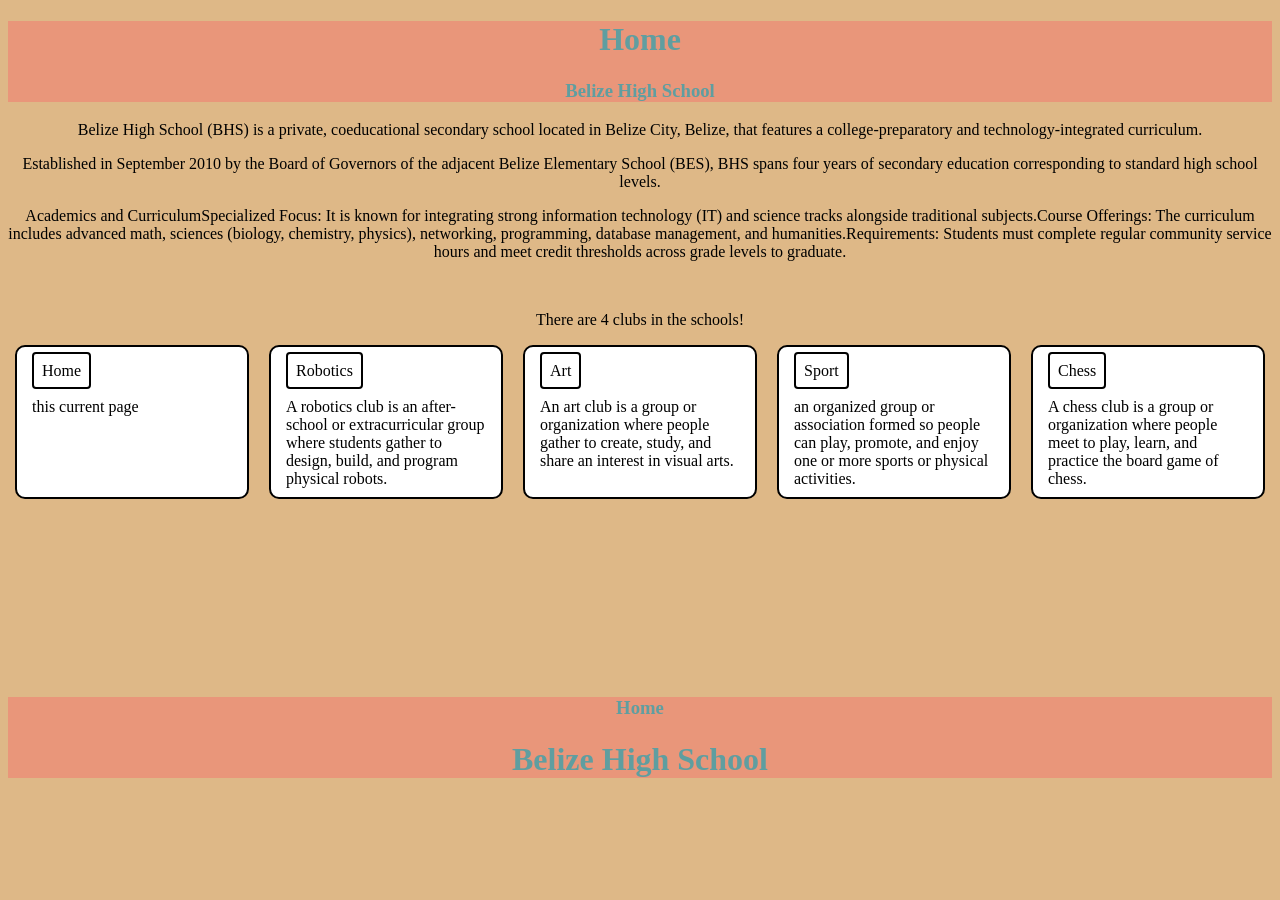
<file: index.html>
<!DOCTYPE html>
<html>
<head>
    <title>Home</title>
    <link rel="stylesheet" href="style.css">
</head>

<body>

<header>

    <h1>Home</h1>
    <h3>Belize High School</h3>
</header>
<p>Belize High School (BHS) is a private, coeducational secondary school located in Belize City, Belize, that features a college-preparatory and technology-integrated curriculum.</p>
<p>Established in September 2010 by the Board of Governors of the adjacent Belize Elementary School (BES), BHS spans four years of secondary education corresponding to standard high school levels.</p>
<p>Academics and CurriculumSpecialized Focus: It is known for integrating strong information technology (IT) and science tracks alongside traditional subjects.Course Offerings: The curriculum includes advanced math, sciences (biology, chemistry, physics), networking, programming, database management, and humanities.Requirements: Students must complete regular community service hours and meet credit thresholds across grade levels to graduate.</p>
<br>
<p>There are 4 clubs in the schools!</p>
<nav>
    <div class="group"> <!--the link to each webpage-->
        <div class="activity">
            <a href="index.html">Home</a>
            <br><br>
            <p3> this current page</p3>
        </div>
        <div class="activity">
            <a href="robotics.html">Robotics</a>
            <br><br>
            <p3>A robotics club is an after-school or extracurricular group where students gather to design, build, and program physical robots.</p3>
        </div>
        <div class="activity">
            <a href="art.html">Art</a>
            <br><br>
            <p3>An art club is a group or organization where people gather to create, study, and share an interest in visual arts.</p3>
        </div>
        <div class="activity">
            <a href="sport.html">Sport</a>
            <br><br>
            <p3>an organized group or association formed so people can play, promote, and enjoy one or more sports or physical activities.</p3>
        </div>
        <div class="activity">
            <a href="chess.html">Chess</a>
            <br><br>
            <p3>A chess club is a group or organization where people meet to play, learn, and practice the board game of chess.</p3>
        </div>
    </div>
</nav>

<br><br><br><br><br><br><br><br><br><br>
<footer>
    <h3>Home</h3>
    <h1>Belize High School</h1>
</footer>
</body>
</html>
</file>
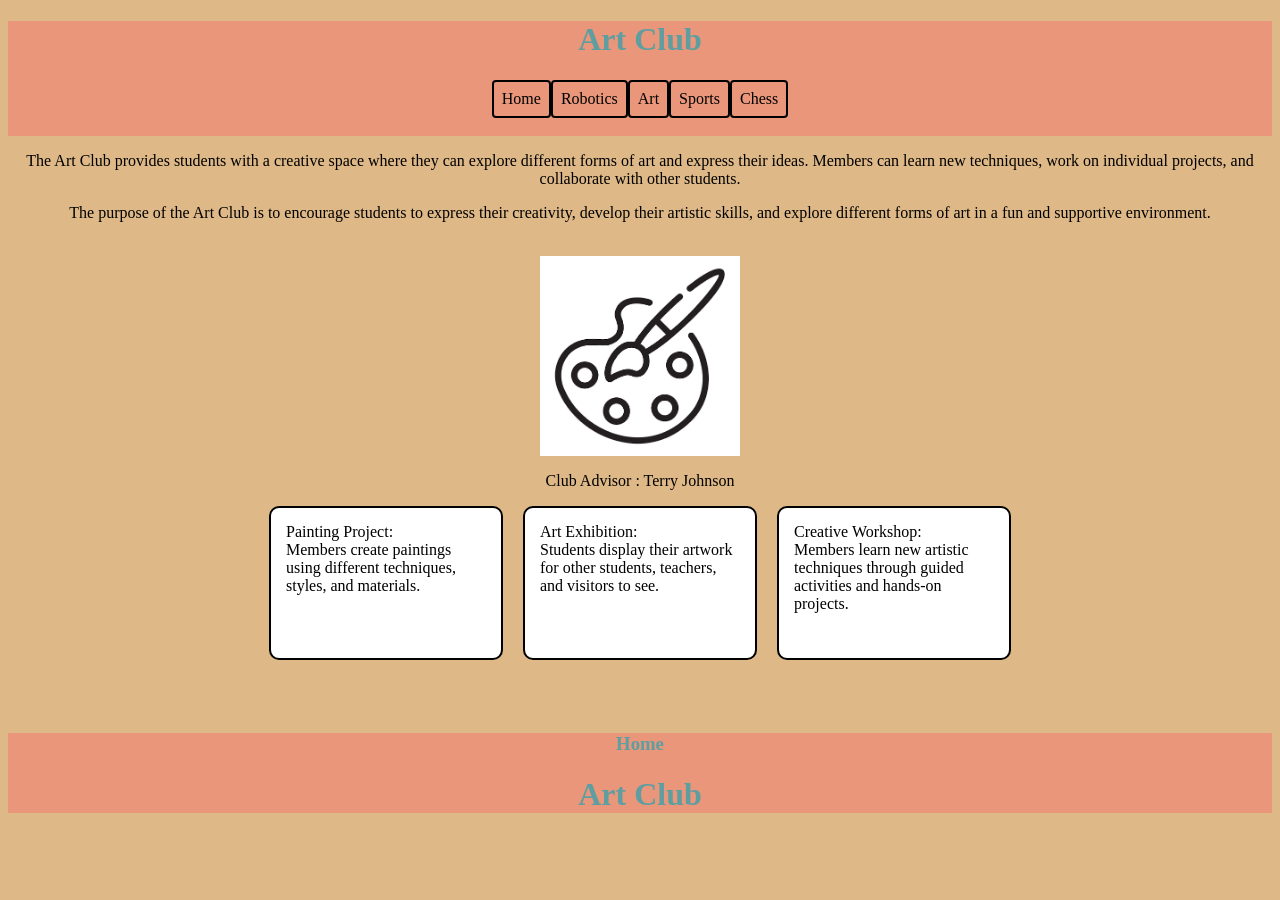
<file: art.html>
<!DOCTYPE html>
<html>
<head>
    <title>Home</title>
    <link rel="stylesheet" href="style.css">
</head>

<body>

<header>
    <h1>Art Club</h1>
    <nav><!--the link to each webpage-->
        <a href="index.html">Home</a>
        <a href="robotics.html">Robotics</a>
        <a href="art.html">Art</a>
        <a href="sport.html">Sports</a>
        <a href="chess.html">Chess</a>
    </nav>
    <br>
</header>
<p>The Art Club provides students with a creative space where they can explore different forms of art and express their ideas. Members can learn new techniques, work on individual projects, and collaborate with other students.</p>
<p>The purpose of the Art Club is to encourage students to express their creativity, develop their artistic skills, and explore different forms of art in a fun and supportive environment.</p>
<br>
<img src="picture/art.jpg" alt="art' icon" class="center-image">
<p>Club Advisor : Terry Johnson</p>
<nav><!--card-->
    <div class="group">
        <div class="activity">
            <h>Painting Project:</h>
            <br>
            <p3>Members create paintings using different techniques, styles, and materials.</p3>
        </div>
        <div class="activity">
            <h>Art Exhibition:</h>
            <br>
            <p3>Students display their artwork for other students, teachers, and visitors to see.</p3>
        </div>
        <div class="activity">
            <h>Creative Workshop:</h>
            <br>
            <p3>Members learn new artistic techniques through guided activities and hands-on projects.</p3>
        </div>
    </div>
</nav>
<br><br><br>
<footer>
    <h3>Home</h3>
    <h1>Art Club</h1>
</footer>
</body>
</html>
</file>
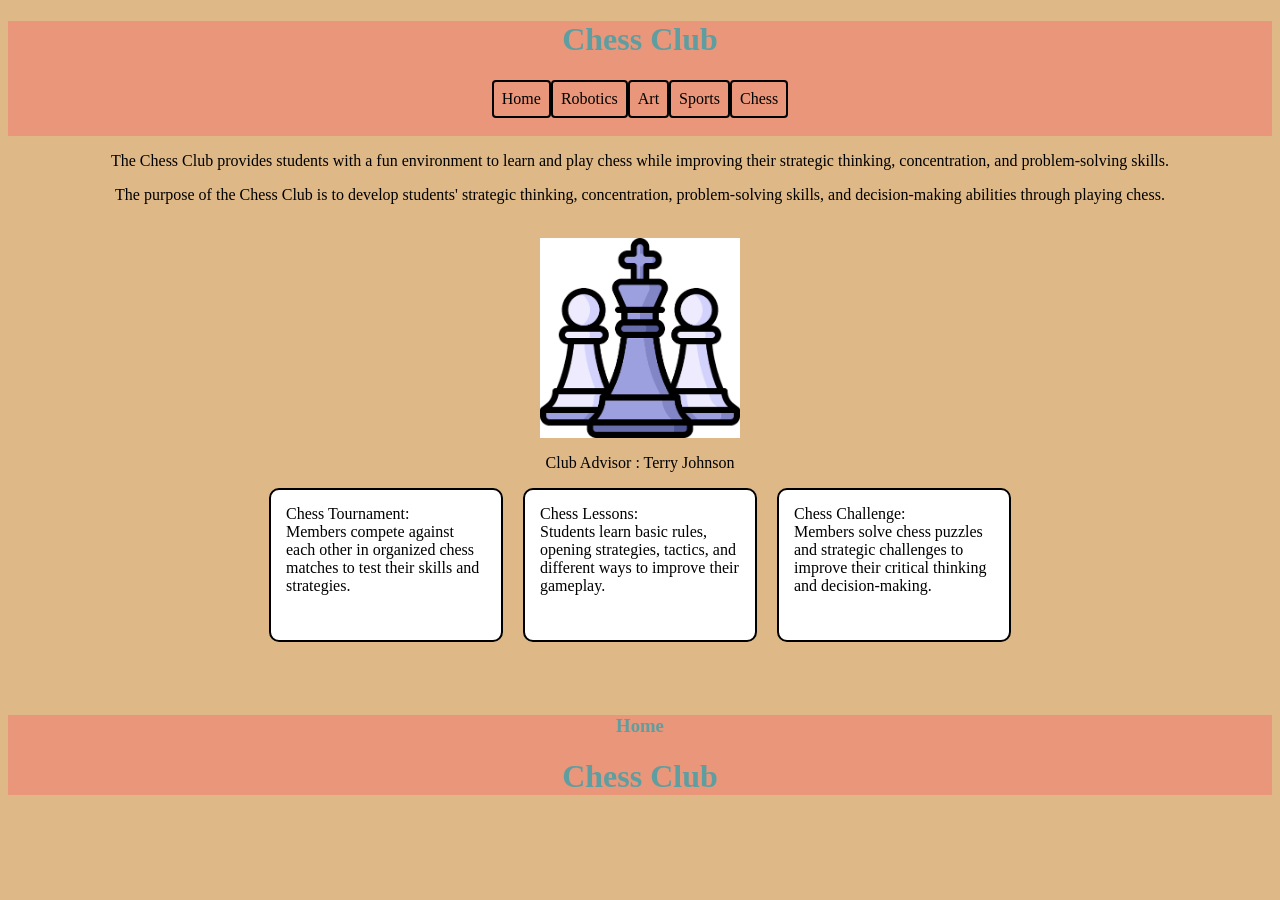
<file: chess.html>
<!DOCTYPE html>
<html>
<head>
    <title>Home</title>
    <link rel="stylesheet" href="style.css">
</head>

<body>

<header>
    <h1>Chess Club</h1>
    <nav><!--the link to each webpage-->
        <a href="index.html">Home</a>
        <a href="robotics.html">Robotics</a>
        <a href="art.html">Art</a>
        <a href="sport.html">Sports</a>
        <a href="chess.html">Chess</a>
    </nav>
    <br>
</header>
<p>The Chess Club provides students with a fun environment to learn and play chess while improving their strategic thinking, concentration, and problem-solving skills.</p>
<p>The purpose of the Chess Club is to develop students' strategic thinking, concentration, problem-solving skills, and decision-making abilities through playing chess.</p>
<br>
<img src="picture/chess.jpg" alt="chess icon" class="center-image">
<p>Club Advisor : Terry Johnson</p>
<nav><!--card-->
    <div class="group">
        <div class="activity">
            <h>Chess Tournament:</h>
            <br>
            <p3>Members compete against each other in organized chess matches to test their skills and strategies.</p3>
        </div>
        <div class="activity">
            <h>Chess Lessons:</h>
            <br>
            <p3>Students learn basic rules, opening strategies, tactics, and different ways to improve their gameplay.</p3>
        </div>
        <div class="activity">
            <h>Chess Challenge:</h>
            <br>
            <p3>Members solve chess puzzles and strategic challenges to improve their critical thinking and decision-making.</p3>
        </div>
    </div>
</nav>
<br><br><br>
<footer>
    <h3>Home</h3>
    <h1>Chess Club</h1>
</footer>
</body>
</html>
</file>
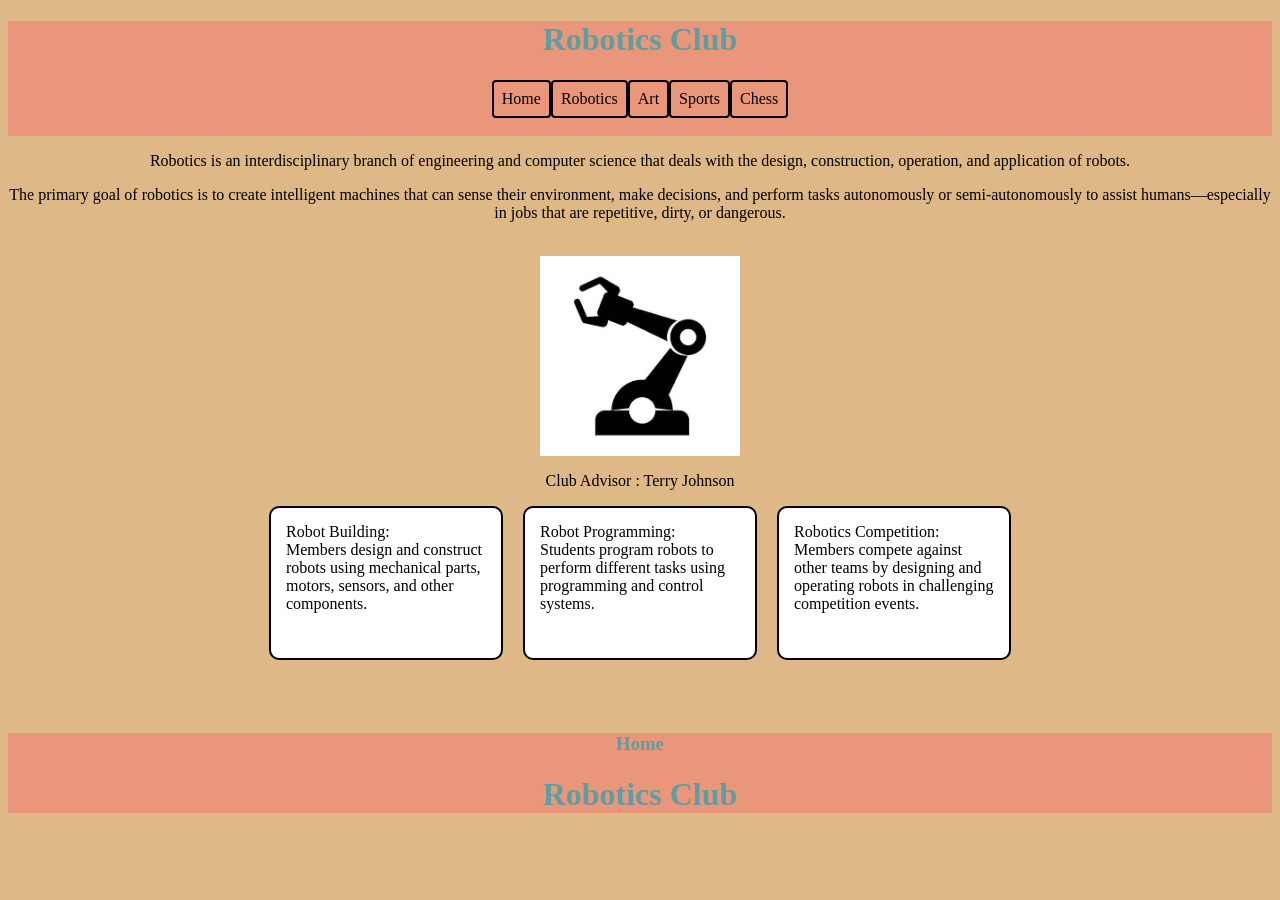
<file: robotics.html>
<!DOCTYPE html>
<html>
<head>
    <title>Home</title>
    <link rel="stylesheet" href="style.css">
</head>

<body>

<header>
    <h1>Robotics Club</h1>
    <nav><!--the link to each webpage-->
        <a href="index.html">Home</a>
        <a href="robotics.html">Robotics</a>
        <a href="art.html">Art</a>
        <a href="sport.html">Sports</a>
        <a href="chess.html">Chess</a>
    </nav>
    <br>
</header>
<p>Robotics is an interdisciplinary branch of engineering and computer science that deals with the design, construction, operation, and application of robots.</p>
<p>The primary goal of robotics is to create intelligent machines that can sense their environment, make decisions, and perform tasks autonomously or semi-autonomously to assist humans—especially in jobs that are repetitive, dirty, or dangerous.</p>
<br>
<img src="picture/robotics.jpg" alt="robotics' icon" class="center-image">
<p>Club Advisor : Terry Johnson</p>
<nav><!--card-->
    <div class="group">
        <div class="activity">
            <h>Robot Building:</h>
            <br>
            <p3>Members design and construct robots using mechanical parts, motors, sensors, and other components.</p3>
        </div>
        <div class="activity">
            <h>Robot Programming:</h>
            <br>
            <p3>Students program robots to perform different tasks using programming and control systems.</p3>
        </div>
        <div class="activity">
            <h>Robotics Competition:</h>
            <br>
            <p3>Members compete against other teams by designing and operating robots in challenging competition events.</p3>
        </div>
    </div>
</nav>
<br><br><br>
<footer>
    <h3>Home</h3>
    <h1>Robotics Club</h1>
</footer>
</body>
</html>
</file>
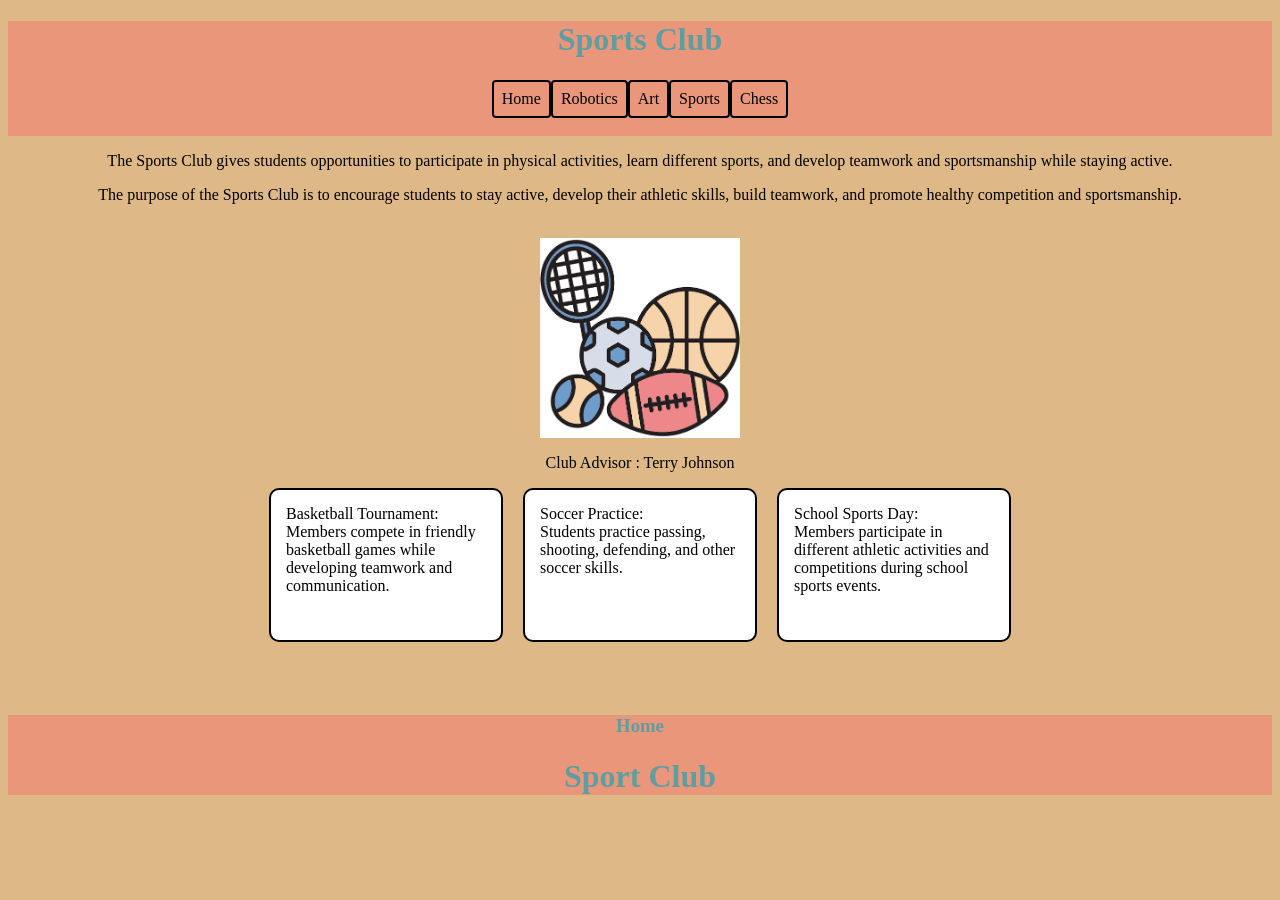
<file: sport.html>
<!DOCTYPE html>
<html>
<head>
    <title>Home</title>
    <link rel="stylesheet" href="style.css">
</head>

<body>

<header>
    <h1>Sports Club</h1>
    <nav><!--the link to each webpage-->
        <a href="index.html">Home</a>
        <a href="robotics.html">Robotics</a>
        <a href="art.html">Art</a>
        <a href="sport.html">Sports</a>
        <a href="chess.html">Chess</a>
    </nav>
    <br>
</header>
<p>The Sports Club gives students opportunities to participate in physical activities, learn different sports, and develop teamwork and sportsmanship while staying active.</p>
<p>The purpose of the Sports Club is to encourage students to stay active, develop their athletic skills, build teamwork, and promote healthy competition and sportsmanship.</p>
<br>
<img src="picture/sport.jpg" alt="sports' icon" class="center-image">
<p>Club Advisor : Terry Johnson</p>
<nav><!--card-->
    <div class="group">
        <div class="activity">
            <h>Basketball Tournament:</h>
            <br>
            <p3>Members compete in friendly basketball games while developing teamwork and communication.</p3>
        </div>
        <div class="activity">
            <h>Soccer Practice:</h>
            <br>
            <p3>Students practice passing, shooting, defending, and other soccer skills.</p3>
        </div>
        <div class="activity">
            <h>School Sports Day:</h>
            <br>
            <p3>Members participate in different athletic activities and competitions during school sports events.</p3>
        </div>
    </div>
</nav>
<br><br><br>
<footer>
    <h3>Home</h3>
    <h1>Sport Club</h1>
</footer>
</body>
</html>
</file>
<file: style.css>
body {
    background-color: burlywood;
    color: black;
    font-family: serif;
}

header {
    background-color: darksalmon;
    color: cadetblue;
    text-align: center;
}

nav {
    justify-content: center;
    display: flex;
}

p {
    text-align: center;
}
img{
    max-width: 200px;
    max-height: 200px;
    display:block;
}
.center-image {
    display:block;
    margin-left: auto;
    margin-right: auto;
}

nav a:hover {
    background-color: white;
    color:black;
}

nav a {
    color: black;
    text-decoration: none;
    padding: 8px;
    border: 2px solid ;
    border-radius: 4px;
    align-content: center;
}

.group {
    display: flex;
    gap: 20px;
    align-items: center;
}

.activity {
    background-color: white;
    width: 200px;
    height: 120px;
    padding: 15px;
    border: 2px solid black;
    border-radius: 10px;
    align-items: center;
    color: black;
}

footer {
    background-color: darksalmon;
    color: cadetblue;
    text-align: center;
}
</file>
